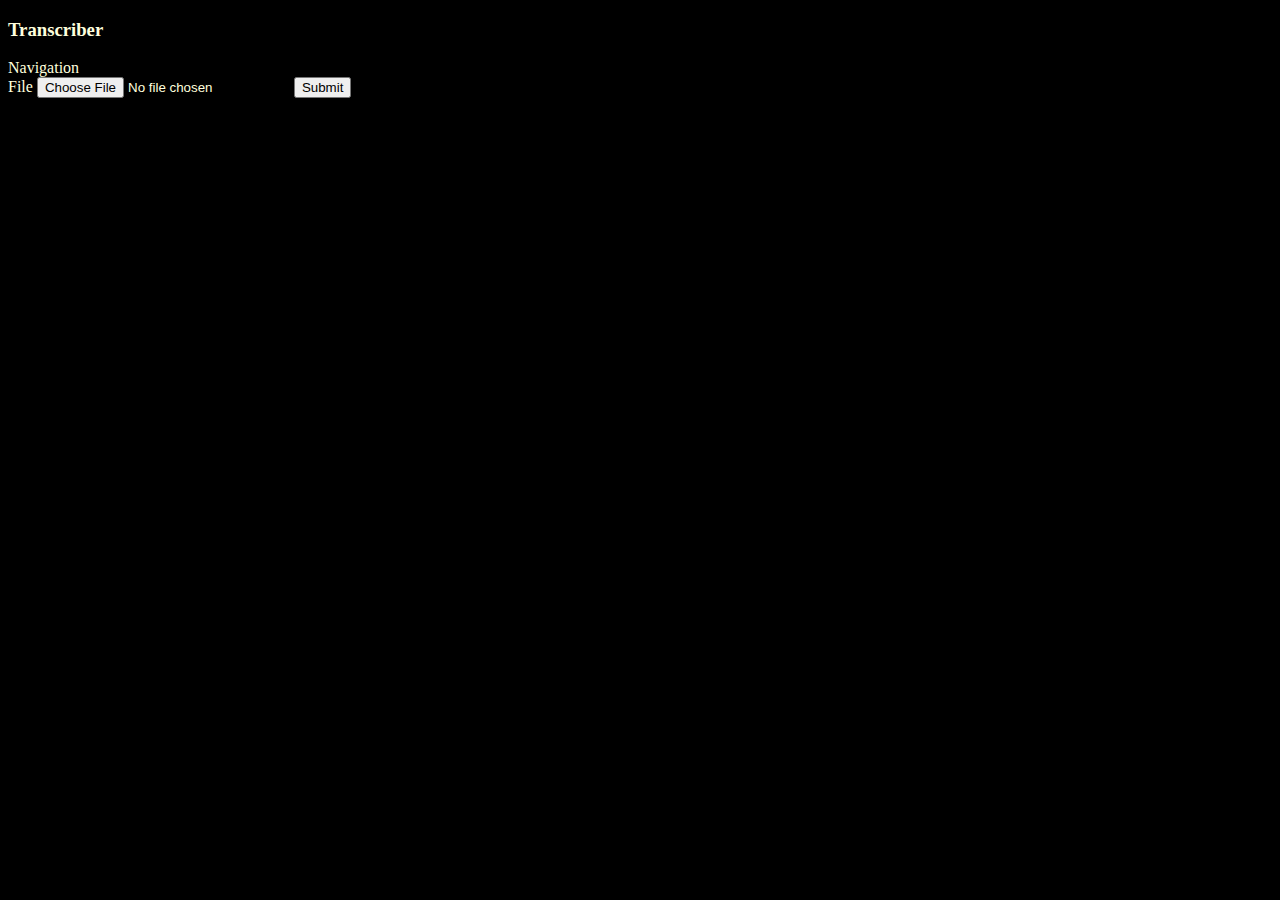
<file: templates/index.html>
<!DOCTYPE html>
<html lang="en">
<head>
    <meta charset="UTF-8">
    <meta http-equiv="X-UA-Compatible" content="IE=edge">
    <meta name="viewport" content="width=1, initial-scale=1.0">
    <link rel="stylesheet" href="/static/style.css">
    <title>Transcriber</title>
</head>
<body>
    <header>
        <h3>Transcriber</h3>
    </header>
    <nav>Navigation</nav>
    <section>
        <article>
            <form action="/upload" method="post" enctype="multipart/form-data">
                <label for="dafile">File</label>
                <input type="file" name="dafile">
                <button type="submit">Submit</button>
            </form>        
        </article>
    </section>
    
</body>
</html>
</file>
<file: static/style.css>
body {
  background-color: #000;
  color: #ffd;
}
/*# sourceMappingURL=style.css.map */
</file>
